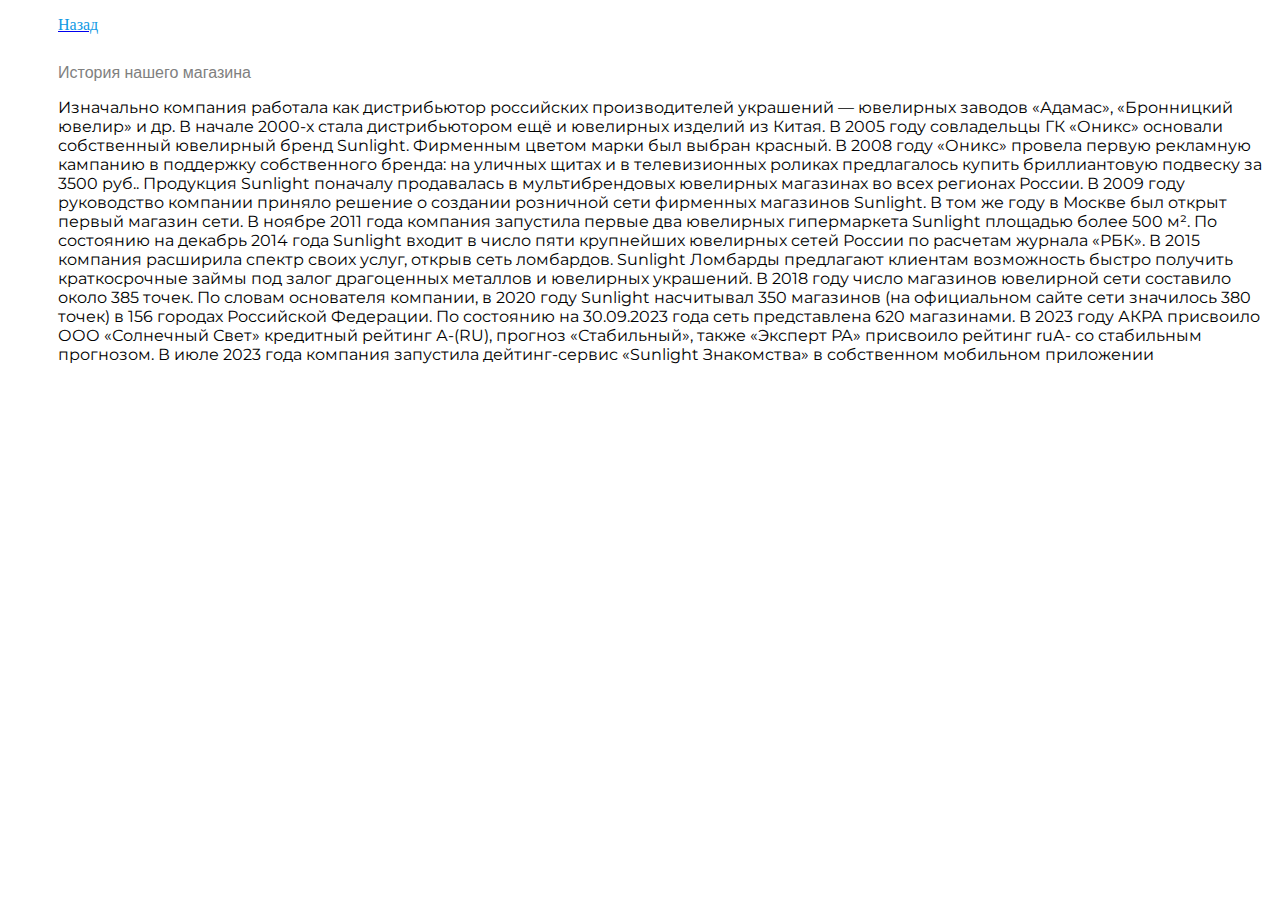
<file: about.html>
<!DOCTYPE html>
<html lang="en">
<head>
    <meta charset="UTF-8">
    <meta name="viewport" content="width=device-width, initial-scale=1.0">
    <title>Document</title>
    <link rel="stylesheet" href="/about.css">
    <link rel="preconnect" href="https://fonts.googleapis.com">
    <link rel="preconnect" href="https://fonts.gstatic.com" crossorigin>
    <link href="https://fonts.googleapis.com/css2?family=Montserrat:ital,wght@0,100..900;1,100..900&display=swap" rel="stylesheet">
</head>
<body>
    <a href="/index.html"><p class="back">Назад</p></a>

    <p class="History">История нашего магазина</p>

    <p class="text">Изначально компания работала как дистрибьютор российских производителей украшений — ювелирных заводов «Адамас», «Бронницкий ювелир» и др. В начале 2000-х стала дистрибьютором ещё и ювелирных изделий из Китая.

        В 2005 году совладельцы ГК «Оникс» основали собственный ювелирный бренд Sunlight. Фирменным цветом марки был выбран красный. В 2008 году «Оникс» провела первую рекламную кампанию в поддержку собственного бренда: на уличных щитах и в телевизионных роликах предлагалось купить бриллиантовую подвеску за 3500 руб..
        
        Продукция Sunlight поначалу продавалась в мультибрендовых ювелирных магазинах во всех регионах России. В 2009 году руководство компании приняло решение о создании розничной сети фирменных магазинов Sunlight. В том же году в Москве был открыт первый магазин сети. В ноябре 2011 года компания запустила первые два ювелирных гипермаркета Sunlight площадью более 500 м².
        
        По состоянию на декабрь 2014 года Sunlight входит в число пяти крупнейших ювелирных сетей России по расчетам журнала «РБК».
        
        В 2015 компания расширила спектр своих услуг, открыв сеть ломбардов. Sunlight Ломбарды предлагают клиентам возможность быстро получить краткосрочные займы под залог драгоценных металлов и ювелирных украшений.
        
        В 2018 году число магазинов ювелирной сети составило около 385 точек. По словам основателя компании, в 2020 году Sunlight насчитывал 350 магазинов (на официальном сайте сети значилось 380 точек) в 156 городах Российской Федерации. По состоянию на 30.09.2023 года сеть представлена 620 магазинами.
        
        В 2023 году АКРА присвоило ООО «Солнечный Свет» кредитный рейтинг А-(RU), прогноз «Стабильный», также «Эксперт РА» присвоило рейтинг ruА- со стабильным прогнозом.
        
        В июле 2023 года компания запустила дейтинг-сервис «Sunlight Знакомства» в собственном мобильном приложении</p>



</body>
</html>
</file>
<file: about.css>
.mulish-<uniquifier> {
    font-family: "Mulish", sans-serif;
    font-optical-sizing: auto;
    font-weight: <weight>;
    font-style: normal;
  }


.montserrat-<uniquifier> {
    font-family: "Montserrat", sans-serif;
    font-optical-sizing: auto;
    font-weight: <weight>;
    font-style: normal;
}

body{

    background-image: url(https://m.media-amazon.com/images/S/aplus-media-library-service-media/07909bfd-c45c-4330-9ec8-1541aa2d17b0.__CR0,135,5616,3474_PT0_SX970_V1___.jpg);

    background-repeat: no-repeat;

    background-size: cover;
}

.History{
    margin-top: 30px;
    margin-left: 50px;
    color: gray;

    font-family: "Mulish", sans-serif;

}
.text{
    margin-left: 50px;
    color:rgb(0, 0, 0);
    font-family: "Montserrat", sans-serif;
    text-shadow: 1px 1px white;
    

}
.back{
    margin-left: 50px;
    color: rgb(14, 153, 228);


}
</file>
